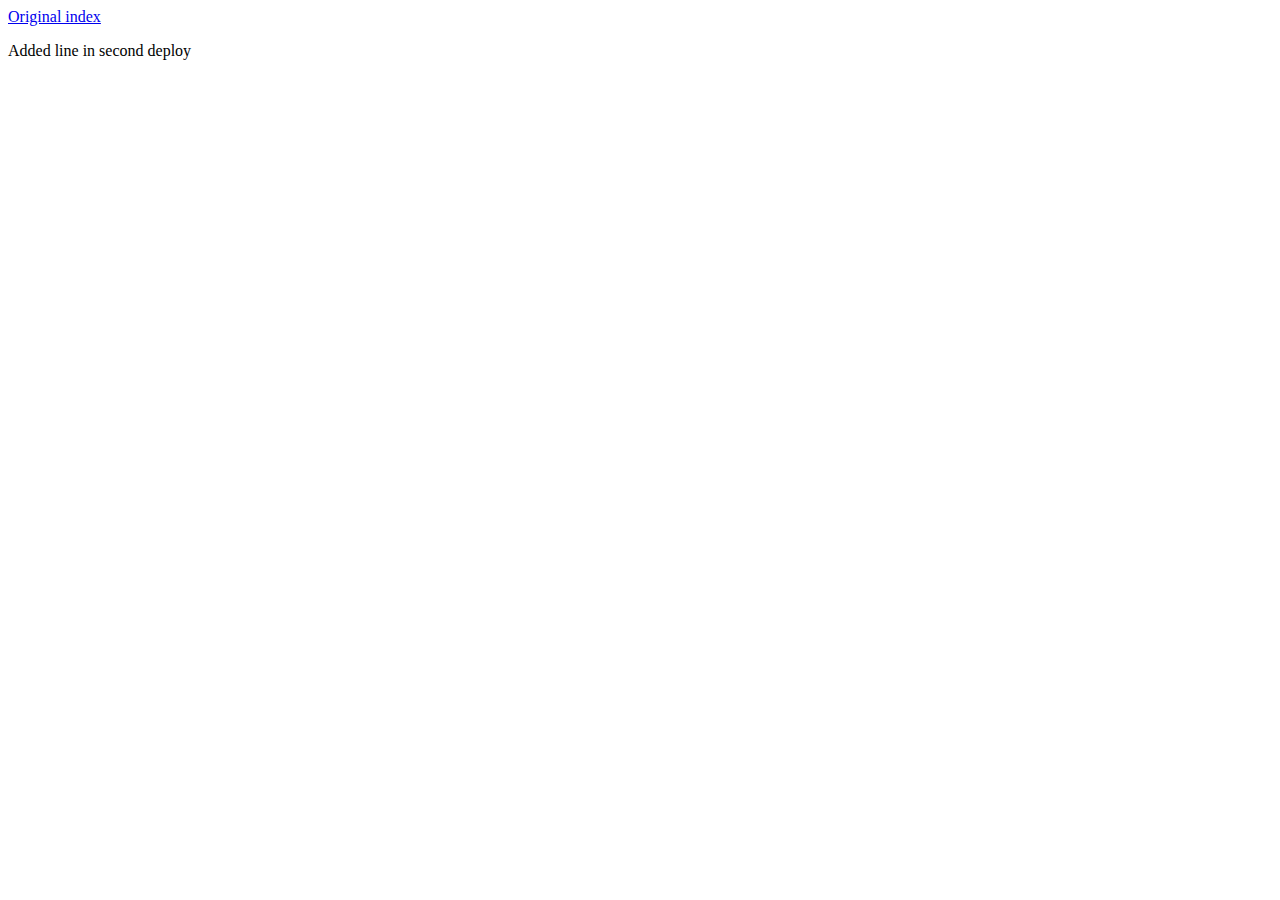
<file: index.html>
<!DOCTYPE html>
<html lang="en">
<head>
    <meta charset="UTF-8">
    <meta name="viewport" content="width=device-width, initial-scale=1.0">
    <title>Document</title>
</head>
<body>
    <a href="src/main/resources/generated/index.html">Original index</a>
    <p>Added line in second deploy</p>
</body>
</html>
</file>
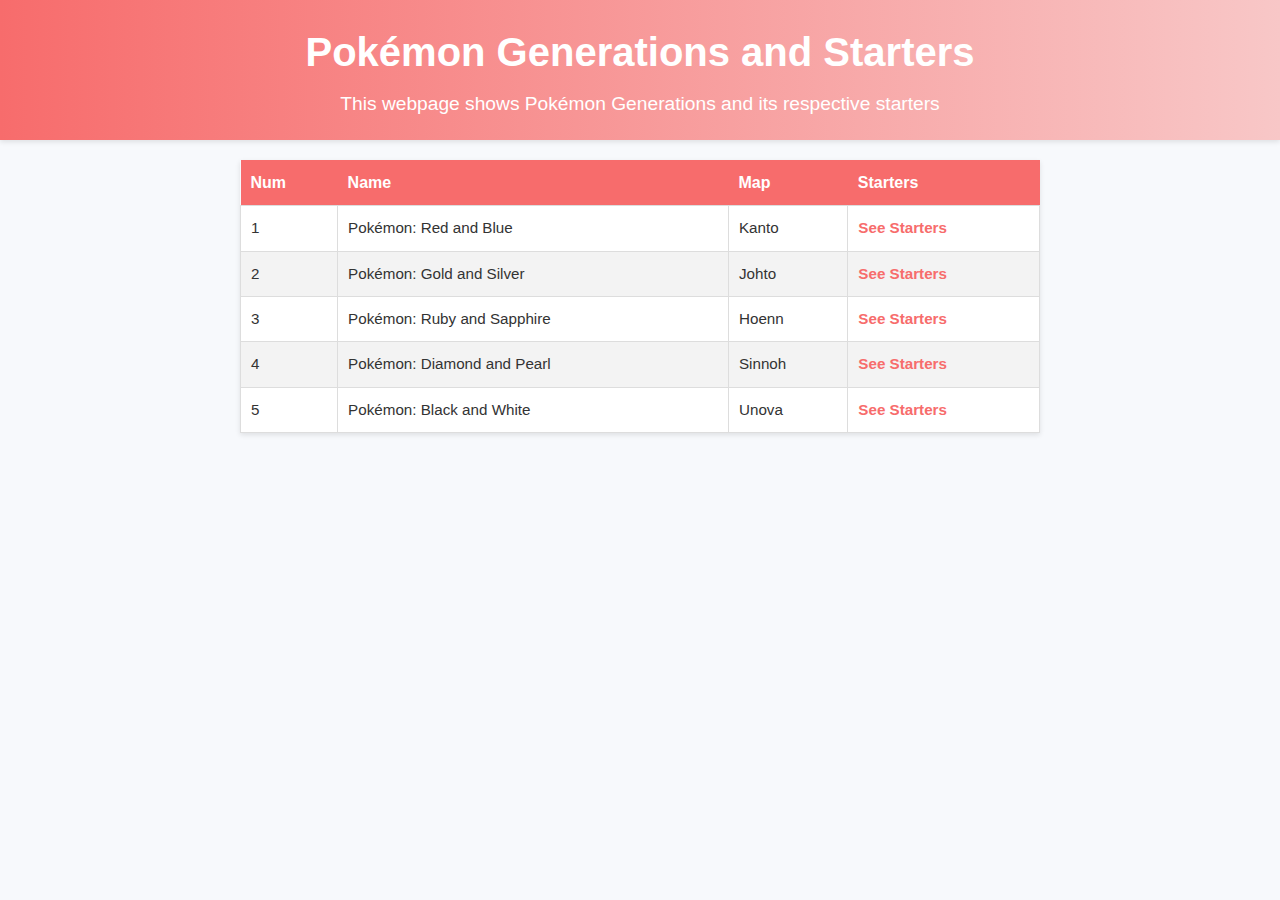
<file: src/main/resources/generated/index.html>
<!doctype html>
<html lang="en">
<head>
    <meta charset="UTF-8">
    <meta name="viewport" content="width=device-width, initial-scale=1">
    <title>Generations</title>
    <link rel="stylesheet" type="text/css" href="styleTemplateGenerations.css">
</head>
<body>
    <header>
        <h1>Pokémon Generations and Starters</h1>
        <p>This webpage shows Pokémon Generations and its respective starters</p>
    </header>
    <main>
        <table>
            <thead>
            <tr>
                <th>Num</th>
                <th>Name</th>
                <th>Map</th>
                <th>Starters</th>
            </tr>
            </thead>
            <tbody>
            <tr>
                <td>1</td>
                <td>Pokémon: Red and Blue</td>
                <td>Kanto</td>
                <td><a href="details_1.html">See Starters</a></td>
            </tr>
            <tr>
                <td>2</td>
                <td>Pokémon: Gold and Silver</td>
                <td>Johto</td>
                <td><a href="details_2.html">See Starters</a></td>
            </tr>
            <tr>
                <td>3</td>
                <td>Pokémon: Ruby and Sapphire</td>
                <td>Hoenn</td>
                <td><a href="details_3.html">See Starters</a></td>
            </tr>
            <tr>
                <td>4</td>
                <td>Pokémon: Diamond and Pearl</td>
                <td>Sinnoh</td>
                <td><a href="details_4.html">See Starters</a></td>
            </tr>
            <tr>
                <td>5</td>
                <td>Pokémon: Black and White</td>
                <td>Unova</td>
                <td><a href="details_5.html">See Starters</a></td>
            </tr>
            </tbody>
        </table>
    </main>
</body>
</html>
</file>
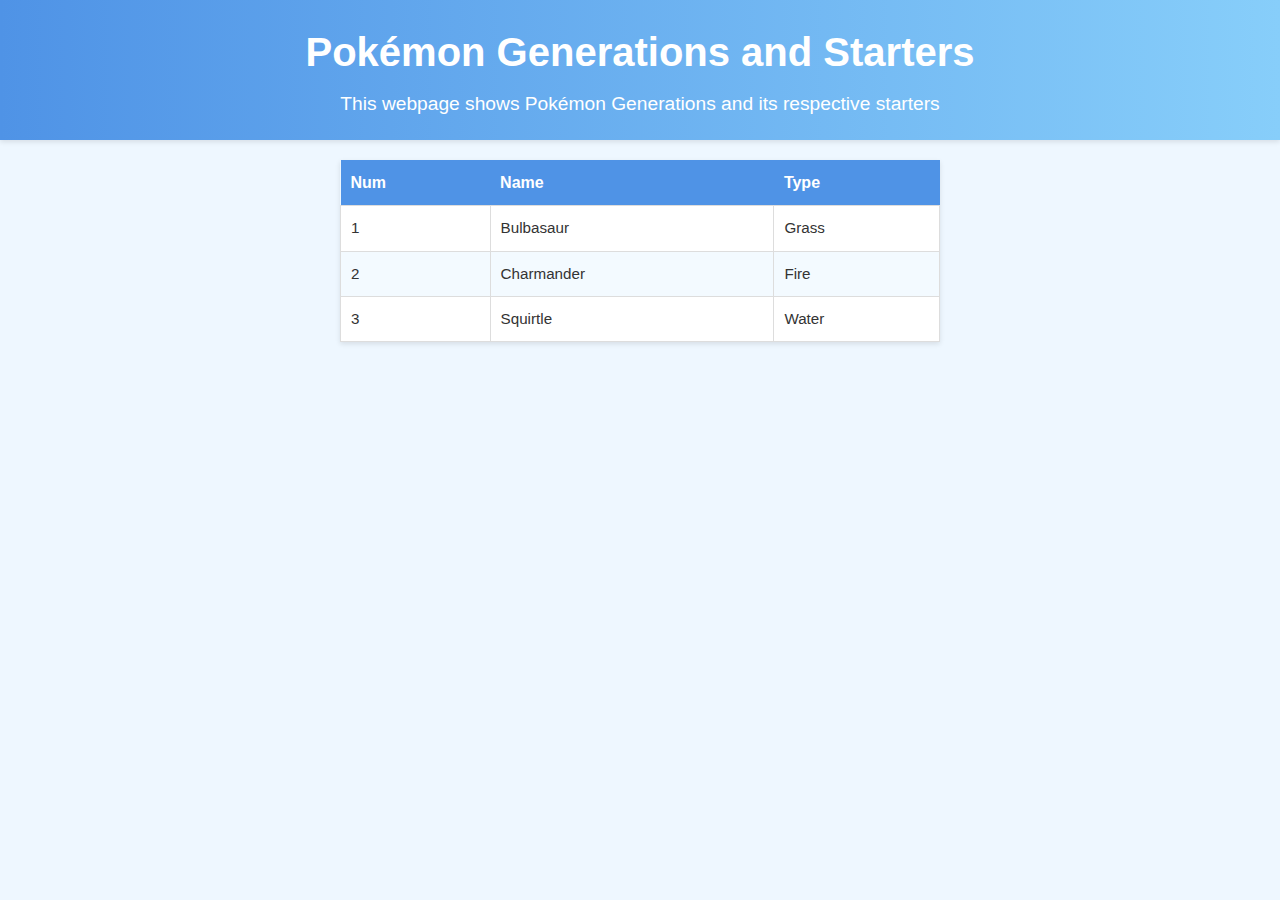
<file: src/main/resources/generated/details_1.html>
<!doctype html>
<html lang="en">
<head>
    <meta charset="UTF-8">
    <meta name="viewport" content="width=device-width, initial-scale=1">
    <title>Generations</title>
    <link rel="stylesheet" type="text/css" href="styleTemplateStarters.css">
</head>
<body>
    <header>
        <h1>Pokémon Generations and Starters</h1>
        <p>This webpage shows Pokémon Generations and its respective starters</p>
    </header>
    <main>
        <table>
            <thead>
            <tr>
                <th>Num</th>
                <th>Name</th>
                <th>Type</th>
            </tr>
            </thead>
            <tbody>
            <tr>
                <td>1</td>
                <td>Bulbasaur</td>
                <td>Grass</td>
            </tr>
            <tr>
                <td>2</td>
                <td>Charmander</td>
                <td>Fire</td>
            </tr>
            <tr>
                <td>3</td>
                <td>Squirtle</td>
                <td>Water</td>
            </tr>
            </tbody>
        </table>
    </main>
</body>
</html>
</file>
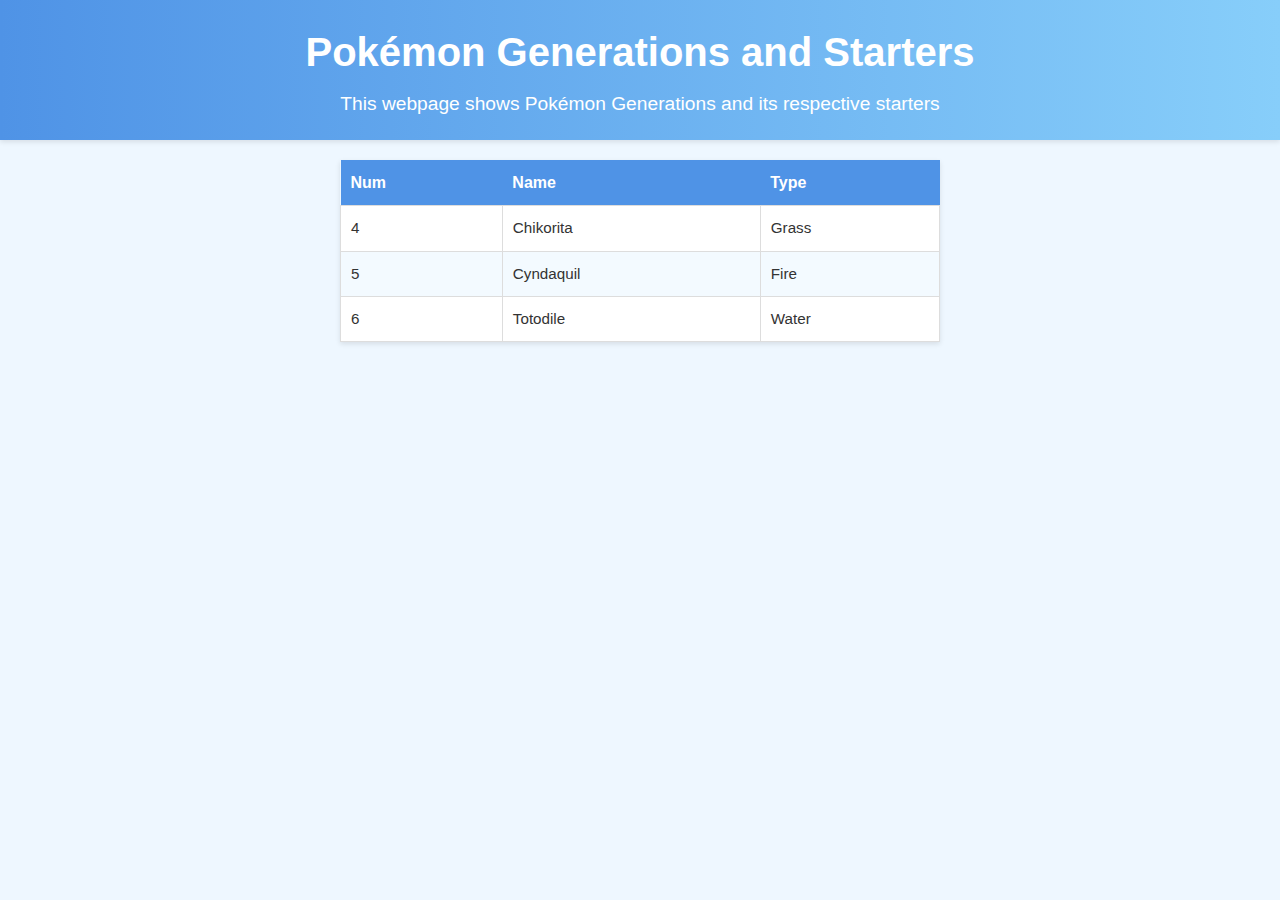
<file: src/main/resources/generated/details_2.html>
<!doctype html>
<html lang="en">
<head>
    <meta charset="UTF-8">
    <meta name="viewport" content="width=device-width, initial-scale=1">
    <title>Generations</title>
    <link rel="stylesheet" type="text/css" href="styleTemplateStarters.css">
</head>
<body>
    <header>
        <h1>Pokémon Generations and Starters</h1>
        <p>This webpage shows Pokémon Generations and its respective starters</p>
    </header>
    <main>
        <table>
            <thead>
            <tr>
                <th>Num</th>
                <th>Name</th>
                <th>Type</th>
            </tr>
            </thead>
            <tbody>
            <tr>
                <td>4</td>
                <td>Chikorita</td>
                <td>Grass</td>
            </tr>
            <tr>
                <td>5</td>
                <td>Cyndaquil</td>
                <td>Fire</td>
            </tr>
            <tr>
                <td>6</td>
                <td>Totodile</td>
                <td>Water</td>
            </tr>
            </tbody>
        </table>
    </main>
</body>
</html>
</file>
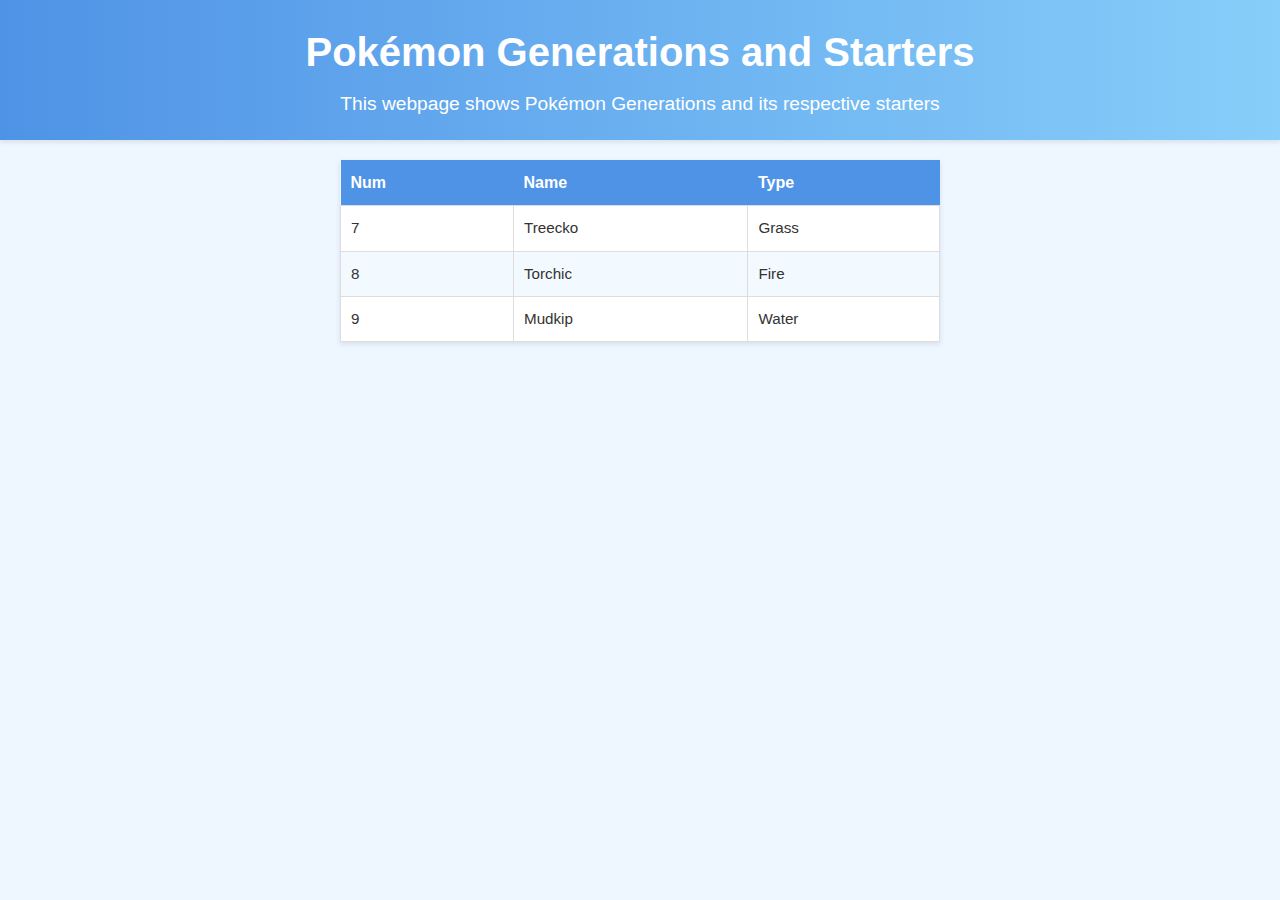
<file: src/main/resources/generated/details_3.html>
<!doctype html>
<html lang="en">
<head>
    <meta charset="UTF-8">
    <meta name="viewport" content="width=device-width, initial-scale=1">
    <title>Generations</title>
    <link rel="stylesheet" type="text/css" href="styleTemplateStarters.css">
</head>
<body>
    <header>
        <h1>Pokémon Generations and Starters</h1>
        <p>This webpage shows Pokémon Generations and its respective starters</p>
    </header>
    <main>
        <table>
            <thead>
            <tr>
                <th>Num</th>
                <th>Name</th>
                <th>Type</th>
            </tr>
            </thead>
            <tbody>
            <tr>
                <td>7</td>
                <td>Treecko</td>
                <td>Grass</td>
            </tr>
            <tr>
                <td>8</td>
                <td>Torchic</td>
                <td>Fire</td>
            </tr>
            <tr>
                <td>9</td>
                <td>Mudkip</td>
                <td>Water</td>
            </tr>
            </tbody>
        </table>
    </main>
</body>
</html>
</file>
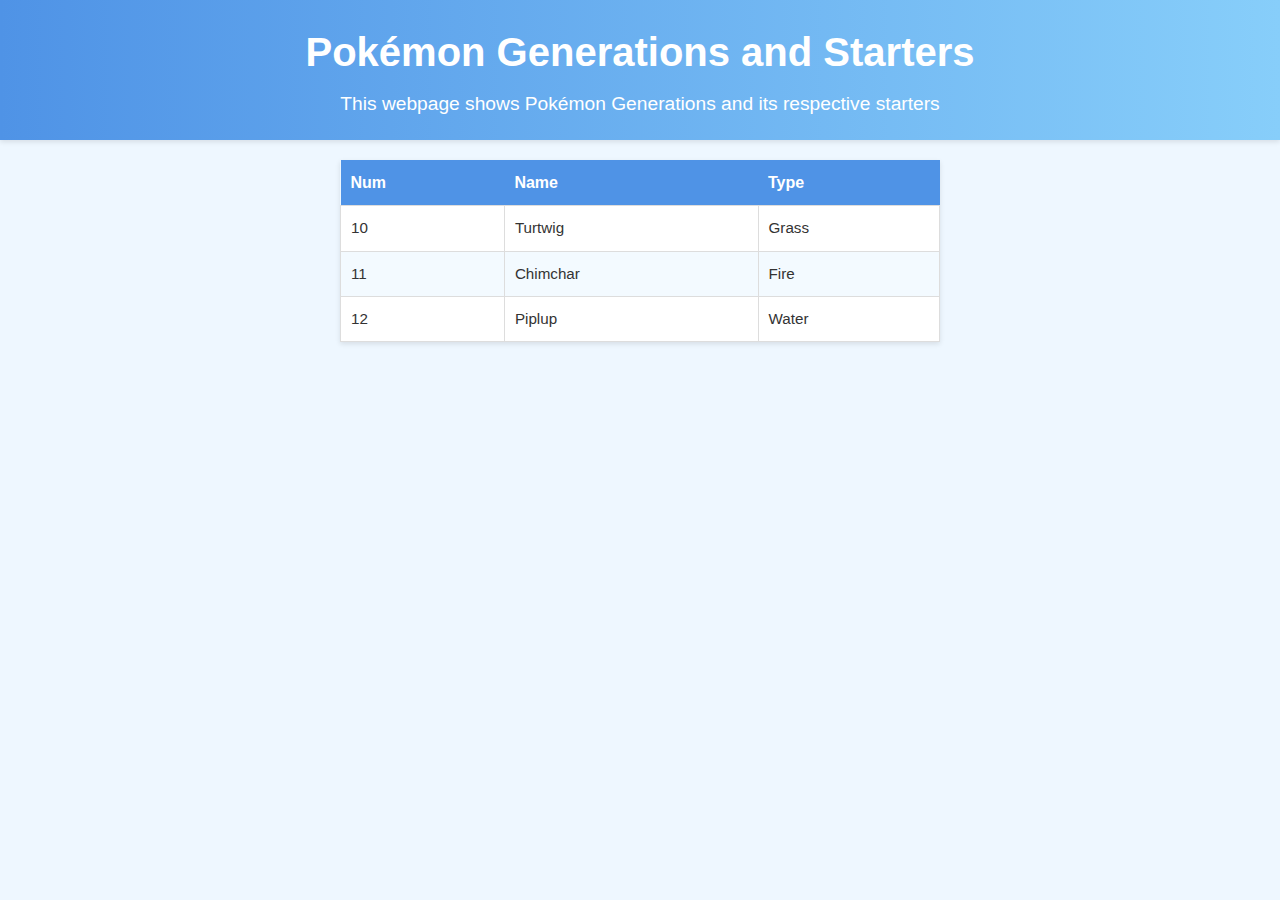
<file: src/main/resources/generated/details_4.html>
<!doctype html>
<html lang="en">
<head>
    <meta charset="UTF-8">
    <meta name="viewport" content="width=device-width, initial-scale=1">
    <title>Generations</title>
    <link rel="stylesheet" type="text/css" href="styleTemplateStarters.css">
</head>
<body>
    <header>
        <h1>Pokémon Generations and Starters</h1>
        <p>This webpage shows Pokémon Generations and its respective starters</p>
    </header>
    <main>
        <table>
            <thead>
            <tr>
                <th>Num</th>
                <th>Name</th>
                <th>Type</th>
            </tr>
            </thead>
            <tbody>
            <tr>
                <td>10</td>
                <td>Turtwig</td>
                <td>Grass</td>
            </tr>
            <tr>
                <td>11</td>
                <td>Chimchar</td>
                <td>Fire</td>
            </tr>
            <tr>
                <td>12</td>
                <td>Piplup</td>
                <td>Water</td>
            </tr>
            </tbody>
        </table>
    </main>
</body>
</html>
</file>
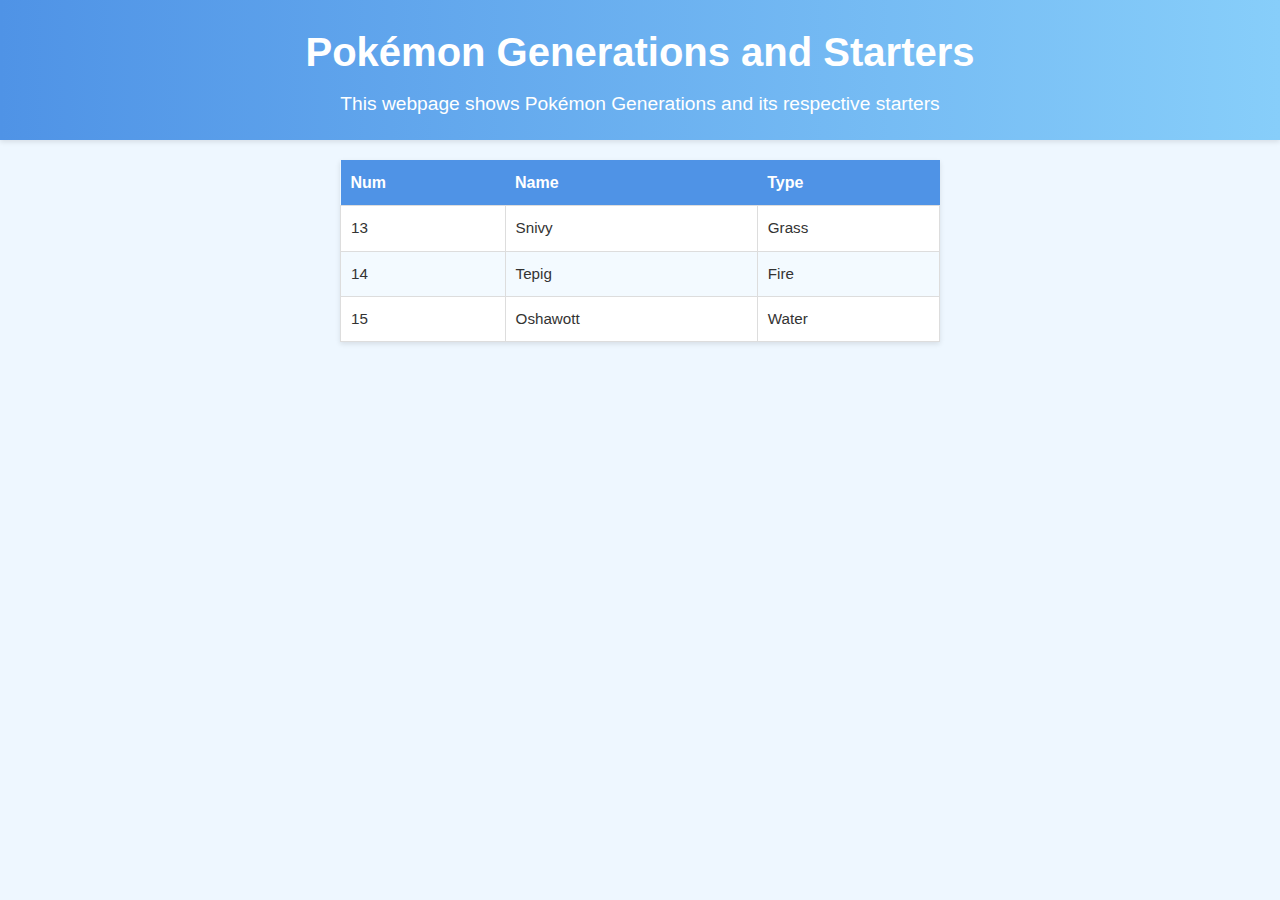
<file: src/main/resources/generated/details_5.html>
<!doctype html>
<html lang="en">
<head>
    <meta charset="UTF-8">
    <meta name="viewport" content="width=device-width, initial-scale=1">
    <title>Generations</title>
    <link rel="stylesheet" type="text/css" href="styleTemplateStarters.css">
</head>
<body>
    <header>
        <h1>Pokémon Generations and Starters</h1>
        <p>This webpage shows Pokémon Generations and its respective starters</p>
    </header>
    <main>
        <table>
            <thead>
            <tr>
                <th>Num</th>
                <th>Name</th>
                <th>Type</th>
            </tr>
            </thead>
            <tbody>
            <tr>
                <td>13</td>
                <td>Snivy</td>
                <td>Grass</td>
            </tr>
            <tr>
                <td>14</td>
                <td>Tepig</td>
                <td>Fire</td>
            </tr>
            <tr>
                <td>15</td>
                <td>Oshawott</td>
                <td>Water</td>
            </tr>
            </tbody>
        </table>
    </main>
</body>
</html>
</file>
<file: src/main/resources/generated/styleTemplateGenerations.css>
body {
    margin: 0;
    padding: 0;
    font-family: 'Arial', sans-serif;
    background-color: #f7f9fc;
    color: #333;
    line-height: 1.6;
}

header {
    text-align: center;
    background: linear-gradient(90deg, #f76c6c, #f8c7c7);
    color: white;
    padding: 20px 0;
    box-shadow: 0px 2px 5px rgba(0, 0, 0, 0.1);
}

header h1 {
    margin: 0;
    font-size: 2.5rem;
}

header p {
    margin: 5px 0 0;
    font-size: 1.2rem;
}

main {
    max-width: 800px;
    margin: 20px auto;
    padding: 0 20px;
}

table {
    width: 100%;
    border-collapse: collapse;
    margin-top: 20px;
    box-shadow: 0px 2px 5px rgba(0, 0, 0, 0.1);
}

thead {
    background-color: #f76c6c;
    color: white;
}

thead th {
    padding: 10px;
    text-align: left;
    font-size: 1rem;
}

tbody tr {
    background-color: #ffffff;
    transition: background-color 0.3s;
}

tbody tr:nth-child(even) {
    background-color: #f3f3f3;
}

tbody tr:hover {
    background-color: #ffe6e6;
}

td {
    padding: 10px;
    border: 1px solid #ddd;
    text-align: left;
    font-size: 0.95rem;
}

a {
    color: #f76c6c;
    text-decoration: none;
    font-weight: bold;
}

a:hover {
    text-decoration: underline;
}

@media (max-width: 600px) {
    header h1 {
        font-size: 2rem;
    }

    table, th, td {
        font-size: 0.9rem;
    }

    td {
        padding: 8px;
    }
}
</file>
<file: src/main/resources/generated/styleTemplateStarters.css>
body {
    margin: 0;
    padding: 0;
    font-family: 'Arial', sans-serif;
    background-color: #eef7ff;
    color: #333;
    line-height: 1.6;
}

header {
    text-align: center;
    background: linear-gradient(90deg, #4f93e6, #87cefa);
    color: white;
    padding: 20px 0;
    box-shadow: 0px 2px 5px rgba(0, 0, 0, 0.1);
}

header h1 {
    margin: 0;
    font-size: 2.5rem;
}

header p {
    margin: 5px 0 0;
    font-size: 1.2rem;
}

main {
    max-width: 600px;
    margin: 20px auto;
    padding: 0 20px;
}

table {
    width: 100%;
    border-collapse: collapse;
    margin-top: 20px;
    box-shadow: 0px 2px 5px rgba(0, 0, 0, 0.1);
}

thead {
    background-color: #4f93e6;
    color: white;
}

thead th {
    padding: 10px;
    text-align: left;
    font-size: 1rem;
}

tbody tr {
    background-color: #ffffff;
    transition: background-color 0.3s;
}

tbody tr:nth-child(even) {
    background-color: #f3faff;
}

tbody tr:hover {
    background-color: #d0eaff;
}

td {
    padding: 10px;
    border: 1px solid #ddd;
    text-align: left;
    font-size: 0.95rem;
}

@media (max-width: 600px) {
    header h1 {
        font-size: 2rem;
    }

    table, th, td {
        font-size: 0.9rem;
    }

    td {
        padding: 8px;
    }
}
</file>
